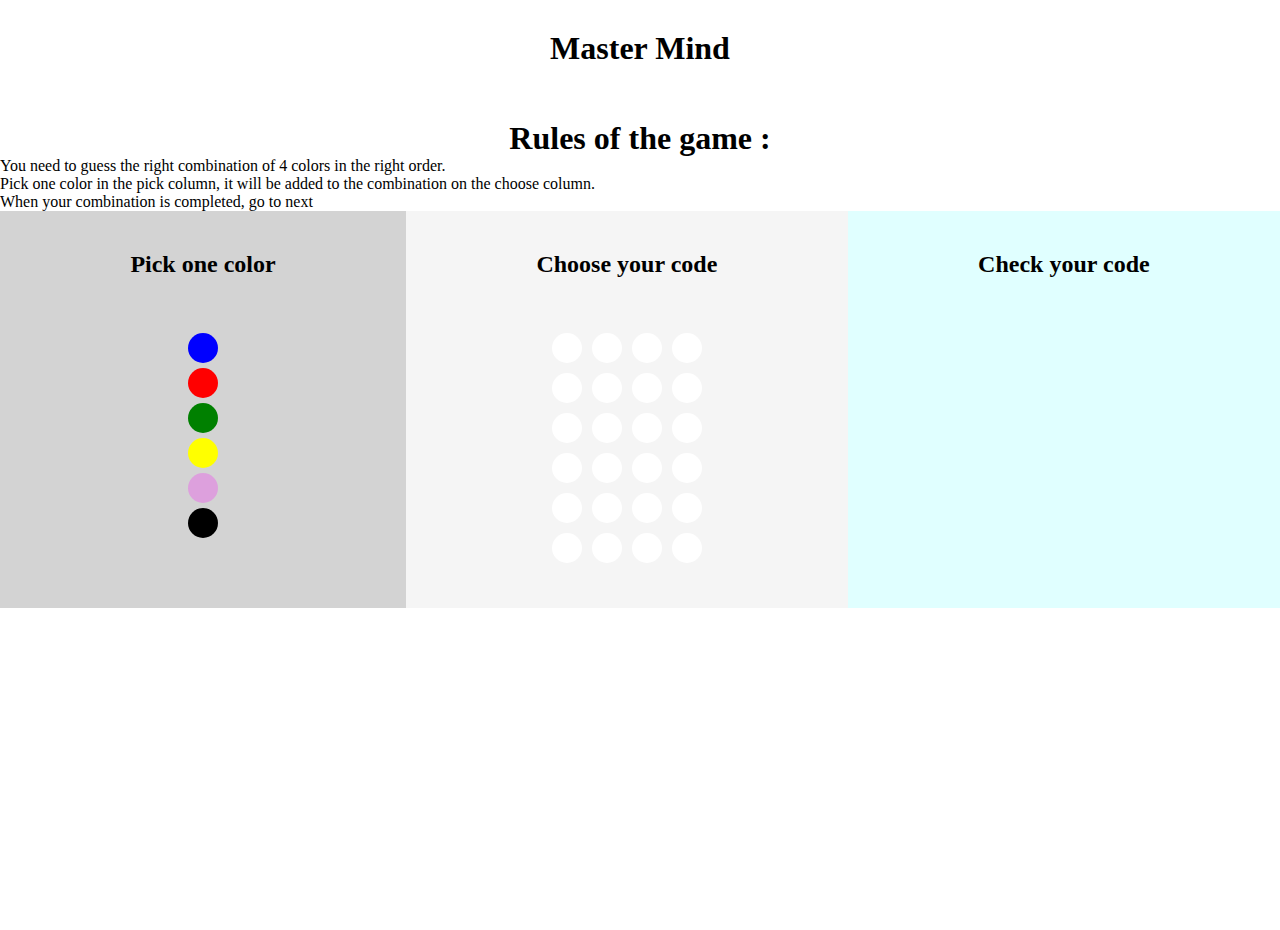
<file: index.html>
<!DOCTYPE html>
<html lang="en">
<head>
    <meta charset="UTF-8">
    <meta http-equiv="X-UA-Compatible" content="IE=edge">
    <meta name="viewport" content="width=device-width, initial-scale=1.0">
    <title>Document</title>
    <link rel="stylesheet" href="/styles.css">
</head>

<body>
    <header>
        <h1>Master Mind</h1>   
    </header>
    <div id="intro">
        <h1>Rules of the game :</h1>
        <p id="rules">
            You need to guess the right combination of 4 colors in the right order. <br />
            Pick one color in the pick column, it will be added to the combination on the choose column. <br />
            When your combination is completed, go to next 
        </p>
    </div>
    <div id="container">
        <div id="pick">
            <h2>Pick one color</h2>
                <div class= "colorOptions">
                    <div class="color blue" id="blue"></div>
                    <div class="color red" id="red"></div>
                    <div class="color green" id="green"></div>
                    <div class="color yellow" id="yellow"></div>
                    <div class="color purple" id="purple"></div>
                    <div class="color black" id="black"></div>
                </div>
        </div>
        <div id="choose">
            <h2>Choose your code</h2>
            <div class="guess" id="guess-1">
                <div class="secretColor"></div>
                <div class="secretColor"></div>
                <div class="secretColor"></div>
                <div class="secretColor"></div>
            </div>
            <div class="guess" id="guess-2">
                <div class="secretColor"></div>
                <div class="secretColor"></div>
                <div class="secretColor"></div>
                <div class="secretColor"></div>
            </div>
            <div class="guess" id="guess-3">
                <div class="secretColor"></div>
                <div class="secretColor"></div>
                <div class="secretColor"></div>
                <div class="secretColor"></div>
            </div>
            <div class="guess" id="guess-4">
                <div class="secretColor"></div>
                <div class="secretColor"></div>
                <div class="secretColor"></div>
                <div class="secretColor"></div>
            </div>
            <div class="guess" id="guess-5">
                <div class="secretColor"></div>
                <div class="secretColor"></div>
                <div class="secretColor"></div>
                <div class="secretColor"></div>
            </div>
            <div class="guess" id="guess-6">
                <div class="secretColor"></div>
                <div class="secretColor"></div>
                <div class="secretColor"></div>
                <div class="secretColor"></div>
            </div>
        </div>
        <div id="check">
            <h2>Check your code</h2>
            <div class="hints" id="check-1">
                <div class="hint" id="1"></div>
                <div class="hint" id="2"></div>
                <div class="hint" id="3"></div>
                <div class="hint" id="4"></div>
            </div>
            <div class="hints" id="check-2">
                <div class="hint" id="5"></div>
                <div class="hint" id="6"></div>
                <div class="hint" id="7"></div>
                <div class="hint" id="8"></div>
            </div>
            <div class="hints" id="check-3">
                <div class="hint" id="9"></div>
                <div class="hint" id="10"></div>
                <div class="hint" id="11"></div>
                <div class="hint" id="12"></div>
            </div>
            <div class="hints" id="check-4">
                <div class="hint" id="13"></div>
                <div class="hint" id="14"></div>
                <div class="hint" id="15"></div>
                <div class="hint" id="16"></div>
            </div>
            <div class="hints" id="check-5">
                <div class="hint" id="17"></div>
                <div class="hint" id="18"></div>
                <div class="hint" id="19"></div>
                <div class="hint" id="20"></div>
            </div>
            <div class="hints" id="check-6">
                <div class="hint" id="21"></div>
                <div class="hint" id="22"></div>
                <div class="hint" id="23"></div>
                <div class="hint" id="24"></div>
            </div>
        </div>
    </div>
    <script type= "text/javascript" src="/index.js"></script>
</body>
</html>
</file>
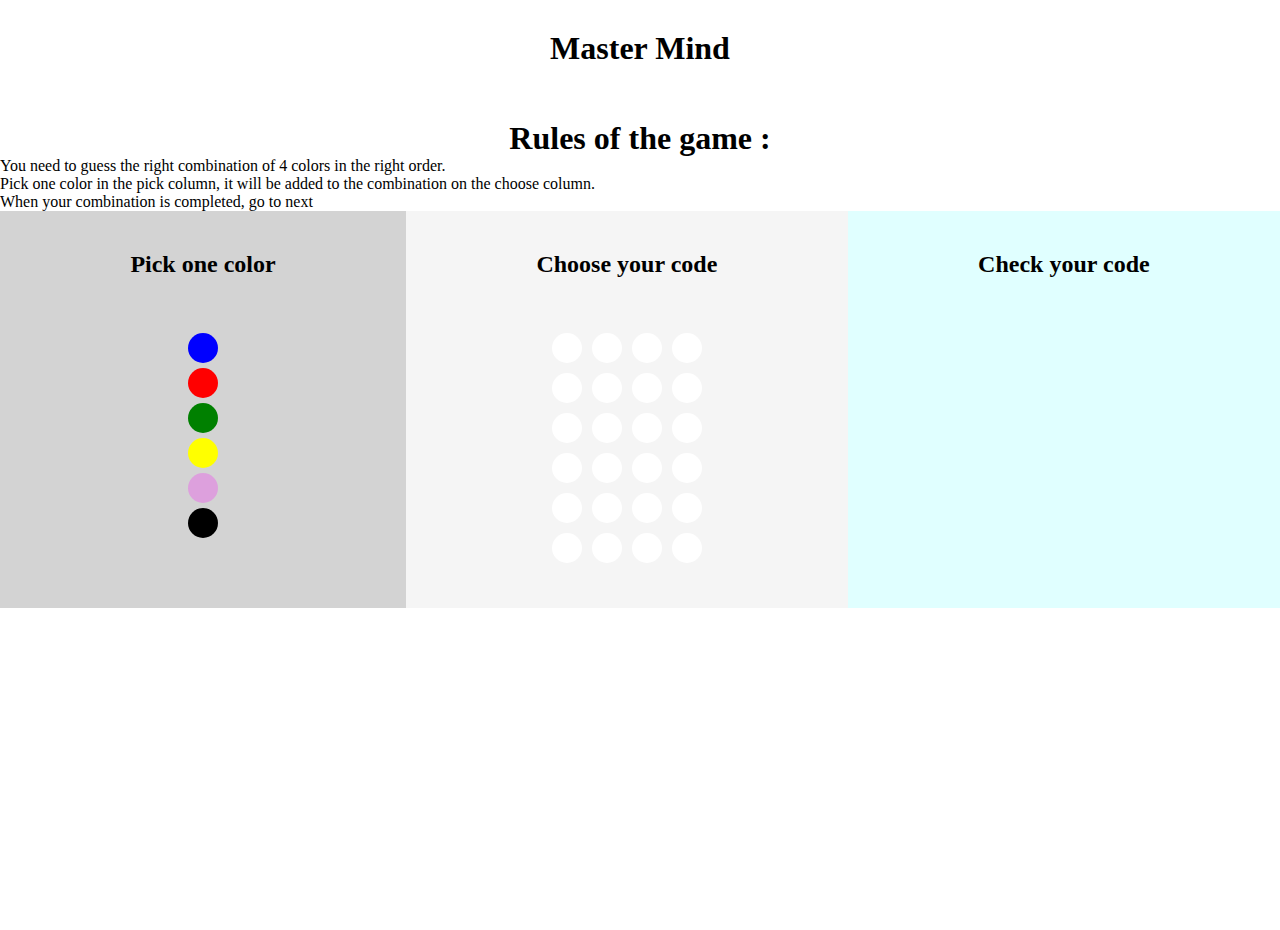
<file: MasterMind.html>
<!DOCTYPE html>
<html lang="en">
<head>
    <meta charset="UTF-8">
    <meta http-equiv="X-UA-Compatible" content="IE=edge">
    <meta name="viewport" content="width=device-width, initial-scale=1.0">
    <title>Document</title>
    <link rel="stylesheet" href="/styles.css">
</head>

<body>
    <header>
        <h1>Master Mind</h1>   
    </header>
    <div id="intro">
        <h1>Rules of the game :</h1>
        <p id="rules">
            You need to guess the right combination of 4 colors in the right order. <br />
            Pick one color in the pick column, it will be added to the combination on the choose column. <br />
            When your combination is completed, go to next 
        </p>
    </div>
    <div id="container">
        <div id="pick">
            <h2>Pick one color</h2>
                <div class= "colorOptions">
                    <div class="color blue" id="blue"></div>
                    <div class="color red" id="red"></div>
                    <div class="color green" id="green"></div>
                    <div class="color yellow" id="yellow"></div>
                    <div class="color purple" id="purple"></div>
                    <div class="color black" id="black"></div>
                </div>
        </div>
        <div id="choose">
            <h2>Choose your code</h2>
            <div class="guess" id="guess-1">
                <div class="secretColor"></div>
                <div class="secretColor"></div>
                <div class="secretColor"></div>
                <div class="secretColor"></div>
            </div>
            <div class="guess" id="guess-2">
                <div class="secretColor"></div>
                <div class="secretColor"></div>
                <div class="secretColor"></div>
                <div class="secretColor"></div>
            </div>
            <div class="guess" id="guess-3">
                <div class="secretColor"></div>
                <div class="secretColor"></div>
                <div class="secretColor"></div>
                <div class="secretColor"></div>
            </div>
            <div class="guess" id="guess-4">
                <div class="secretColor"></div>
                <div class="secretColor"></div>
                <div class="secretColor"></div>
                <div class="secretColor"></div>
            </div>
            <div class="guess" id="guess-5">
                <div class="secretColor"></div>
                <div class="secretColor"></div>
                <div class="secretColor"></div>
                <div class="secretColor"></div>
            </div>
            <div class="guess" id="guess-6">
                <div class="secretColor"></div>
                <div class="secretColor"></div>
                <div class="secretColor"></div>
                <div class="secretColor"></div>
            </div>
        </div>
        <div id="check">
            <h2>Check your code</h2>
            <div class="hints" id="check-1">
                <div class="hint" id="1"></div>
                <div class="hint" id="2"></div>
                <div class="hint" id="3"></div>
                <div class="hint" id="4"></div>
            </div>
            <div class="hints" id="check-2">
                <div class="hint" id="5"></div>
                <div class="hint" id="6"></div>
                <div class="hint" id="7"></div>
                <div class="hint" id="8"></div>
            </div>
            <div class="hints" id="check-3">
                <div class="hint" id="9"></div>
                <div class="hint" id="10"></div>
                <div class="hint" id="11"></div>
                <div class="hint" id="12"></div>
            </div>
            <div class="hints" id="check-4">
                <div class="hint" id="13"></div>
                <div class="hint" id="14"></div>
                <div class="hint" id="15"></div>
                <div class="hint" id="16"></div>
            </div>
            <div class="hints" id="check-5">
                <div class="hint" id="17"></div>
                <div class="hint" id="18"></div>
                <div class="hint" id="19"></div>
                <div class="hint" id="20"></div>
            </div>
            <div class="hints" id="check-6">
                <div class="hint" id="21"></div>
                <div class="hint" id="22"></div>
                <div class="hint" id="23"></div>
                <div class="hint" id="24"></div>
            </div>
        </div>
    </div>
    <script type= "text/javascript" src="/index.js"></script>
</body>
</html>
</file>
<file: styles.css>
*{
    box-sizing: border-box;
    margin: 0;
    padding: 0; 
}
body{
    width:100vw;
    height:100vh; 
}

header{
    height: 60px;
}

#container{
    display: flex;
    flex-direction: row; 
    width: 100%;
    height: 100% - 60px;
}

h1{
    margin-top: 30px; 
    text-align: center;
}

h2{
    text-align: center;
    margin-bottom: 50px;
}

#pick{
    display: flex; 
    flex-direction: column;
    background-color: lightgrey;
    padding: 40px;
    align-items: center;
    flex-grow: 2;
}

.color{
    width: 30px;
    height: 30px;
    border-radius: 15px;
    margin: 5px;
}

#choose{
    display: flex; 
    flex-direction: column;
    background-color:whitesmoke;
    padding: 40px;
    align-items: center;
    flex-grow: 2;
}

.guess {
    display: flex;
    flex-direction: row;
}

.secretColor{
    width: 30px;
    height: 30px;
    border-radius: 15px;
    margin: 5px;
    background-color: white;
}

#check{
    display: flex; 
    flex-direction: column;
    background-color: lightcyan;
    padding: 40px;
    align-items: center;
    flex-grow: 2;
}

.hints{
    display: flex;
    flex-direction: row;
}

.hint {
    width: 30px;
    height: 30px;
    border-radius: 15px;
    margin: 5px;
}


.blue{
    background-color: blue;
}
.red{
    background-color:red;
}
.yellow{
    background-color: yellow;
}
.green{
    background-color: green;
}
.black{
    background-color: black;
}
.purple{
    background-color:plum;
}
</file>
